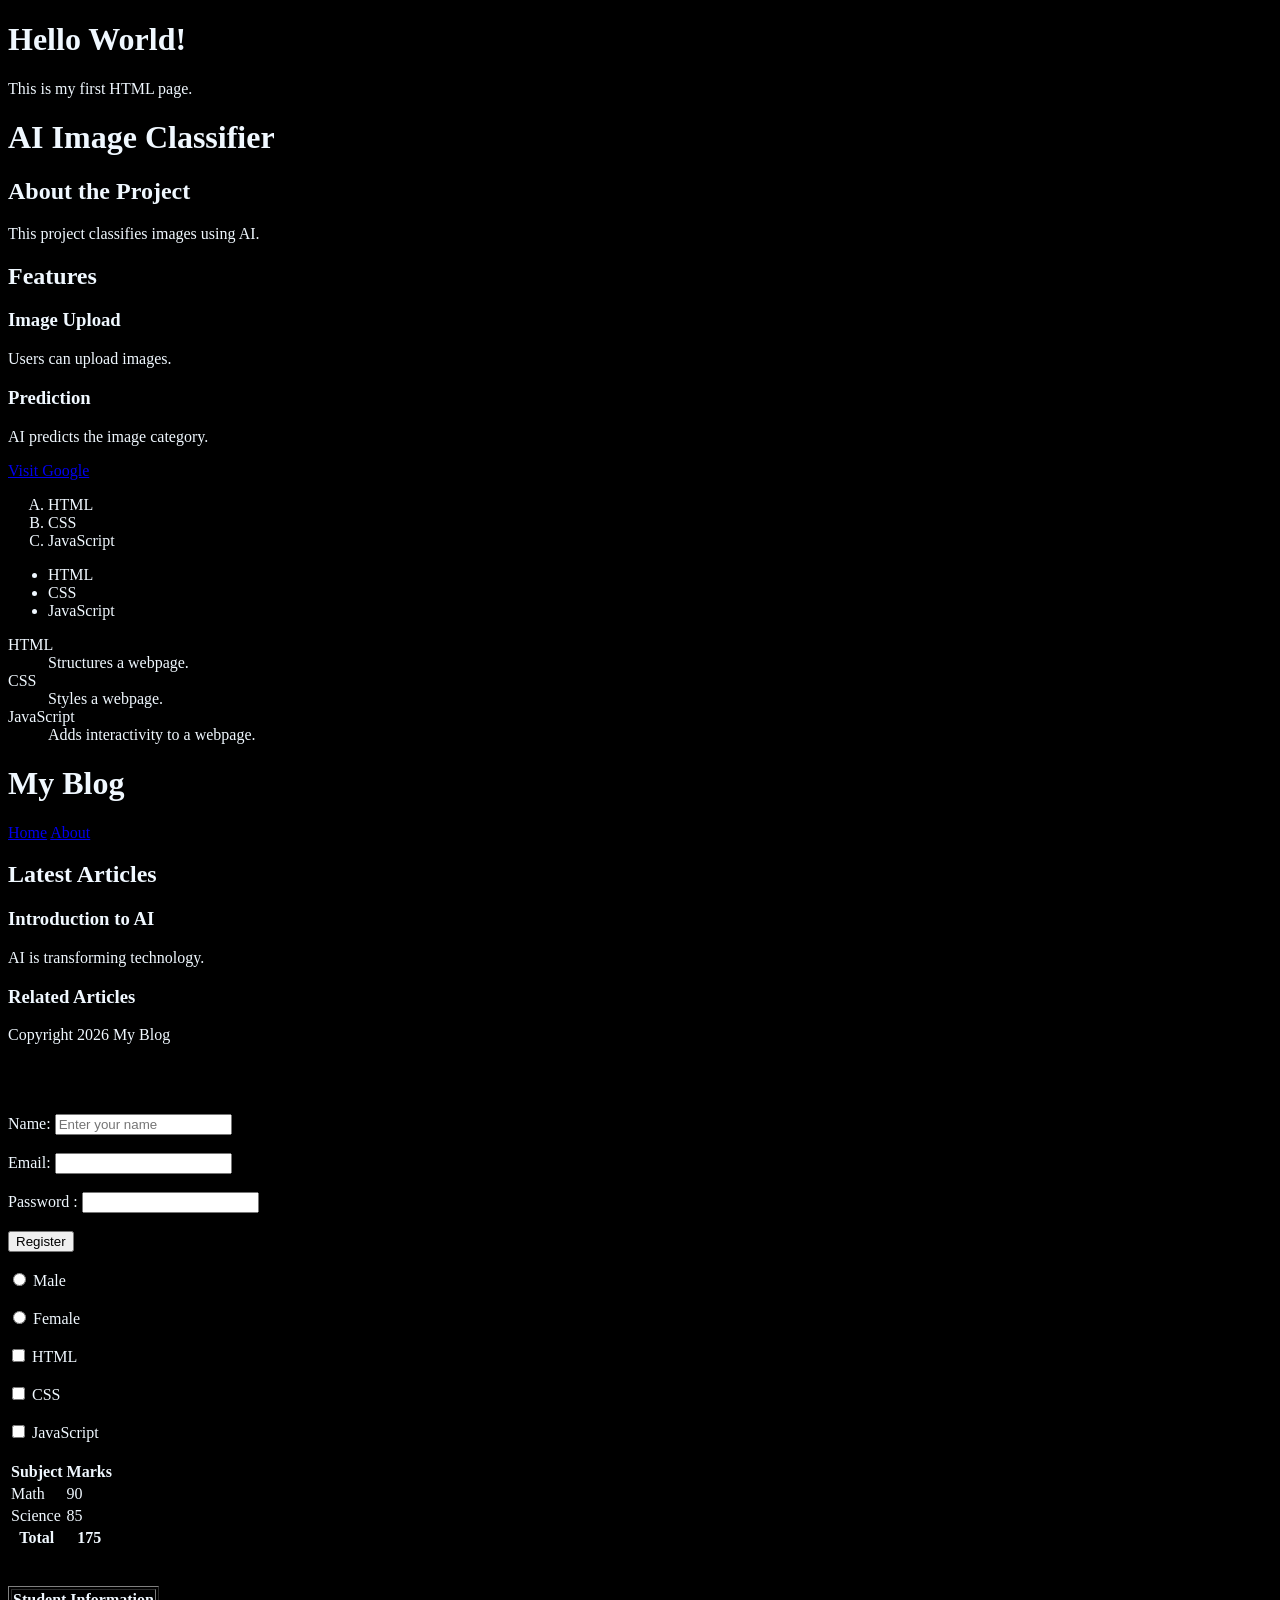
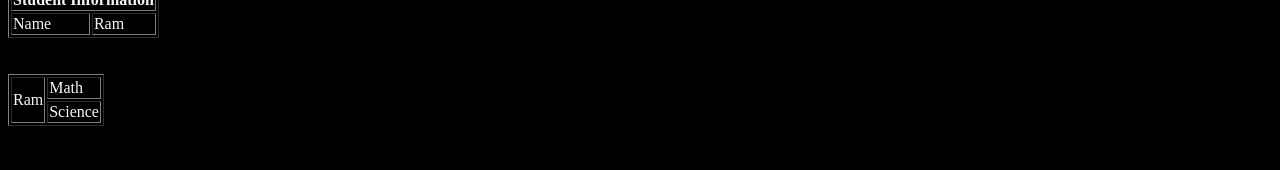
<file: day_02/index.html>
<!DOCTYPE html>
<html lang="en">
<head>
    <meta charset="UTF-8">
    <meta name="viewport" content="width=device-width, initial-scale=1.0">
    <title>My First Website</title>
</head>
<body bgcolor="black", style="color: aliceblue;">


    <h1>Hello World!</h1>
    <p>This is my first HTML page.</p>
    <h1>AI Image Classifier</h1>

    <h2>About the Project</h2>
    <p>This project classifies images using AI.</p>

    <h2>Features</h2>

    <h3>Image Upload</h3>
    <p>Users can upload images.</p>

    <h3>Prediction</h3>
    <p>AI predicts the image category.</p>
    <a href="https://www.google.com">Visit Google</a>

    <ol type="A">
    <li>HTML</li>
    <li>CSS</li>
    <li>JavaScript</li>
    </ol>

    <ul type="bullet">
    <li>HTML</li>
    <li>CSS</li>
    <li>JavaScript</li>
    </ul>

    <dl>
    <dt>HTML</dt>
    <dd>Structures a webpage.</dd>

    <dt>CSS</dt>
    <dd>Styles a webpage.</dd>

    <dt>JavaScript</dt>
    <dd>Adds interactivity to a webpage.</dd>
</dl>


<header>
        <h1>My Blog</h1>
    </header>

    <nav>
        <a href="index.html">Home</a>
        <a href="about.html">About</a>
    </nav>

    <main>
        <section>
            <h2>Latest Articles</h2>

            <article>
                <h3>Introduction to AI</h3>
                <p>AI is transforming technology.</p>
            </article>
        </section>

        <aside>
            <h3>Related Articles</h3>
        </aside>
    </main>

    <footer>
        <p>Copyright 2026 My Blog</p>
    </footer>

<br><br><br>

<form>

    <label for="name">Name:</label>
    <input type="text" id="name" placeholder="Enter your name" required name="username" >

    <br><br>

    <label for="email">Email:</label>
    <input type="email" id="email">

    <br><br>

    
    Password : <input type="password" id="password">

    <br><br>

    <button type="submit">Register</button>
    <br><br>

    <input type="radio"  value="male">
    <label>Male</label>
    <br><br>

    <input type="radio"  value="female">
    <label>Female</label>
    <br><br>

    <input type="checkbox" name="skill" value="html">
    <label>HTML</label>
    <br><br>
    <input type="checkbox" name="skill" value="css">
    <label>CSS</label>
    <br><br>
    <input type="checkbox" name="skill" value="javascript">
    <label>JavaScript</label>
    <br><br>


<table>
    <thead>
        <tr>
            <th>Subject</th>
            <th>Marks</th>
        </tr>
    </thead>

    <tbody>
        <tr>
            <td>Math</td>
            <td>90</td>
        </tr>

        <tr>
            <td>Science</td>
            <td>85</td>
        </tr>
    </tbody>

    <tfoot>
        <tr>
            <th>Total</th>
            <th>175</th>
        </tr>
    </tfoot>
</table>

<br><br>
<table border="1">
    <tr>
        <th colspan="2">Student Information</th>
    </tr>
    <tr>
        <td>Name</td>
        <td>Ram</td>
    </tr>
</table>

<br><br>

<table border="1">
    <tr>
        <td rowspan="2">Ram</td>
        <td>Math</td>
    </tr>
    <tr>
        <td>Science</td>
    </tr>
</table>
<br><br>


</form>



</body>
</html>
</file>
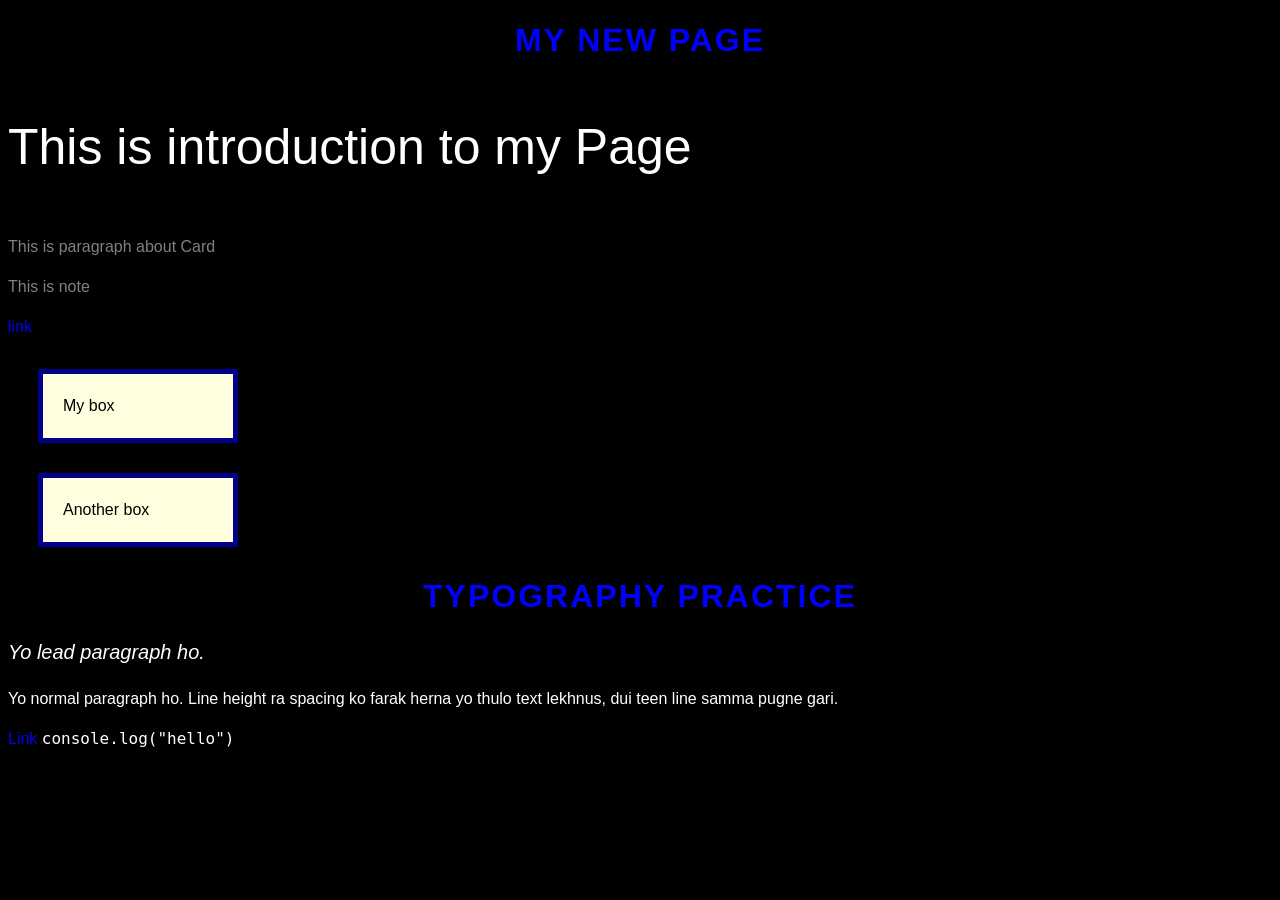
<file: day_03/index.html>
<!DOCTYPE html>
<head>
    <title>
        Mero page
    </title>
    <link rel="stylesheet", href="style.css">
</head>
<body style="color: white; background-color: black;" , >
    <h1>
        My new Page
    </h1>
    <p id="intro">
        This is introduction to my Page
    </p>
    <div class="card">
        <p>
            This is paragraph about Card
        </p>
        <p class="note">
            This is note
        </p>
    </div>
    <a href="#">link</a>

    <div class="box">My box</div>
    <div class="box">Another box</div>
    <h1>Typography Practice</h1>
<p class="lead">Yo lead paragraph ho.</p>
<p>Yo normal paragraph ho. Line height ra spacing ko farak herna yo thulo text lekhnus, dui teen line samma pugne gari.</p>
<a href="#">Link</a>
<code>console.log("hello")</code>


</body>
</file>
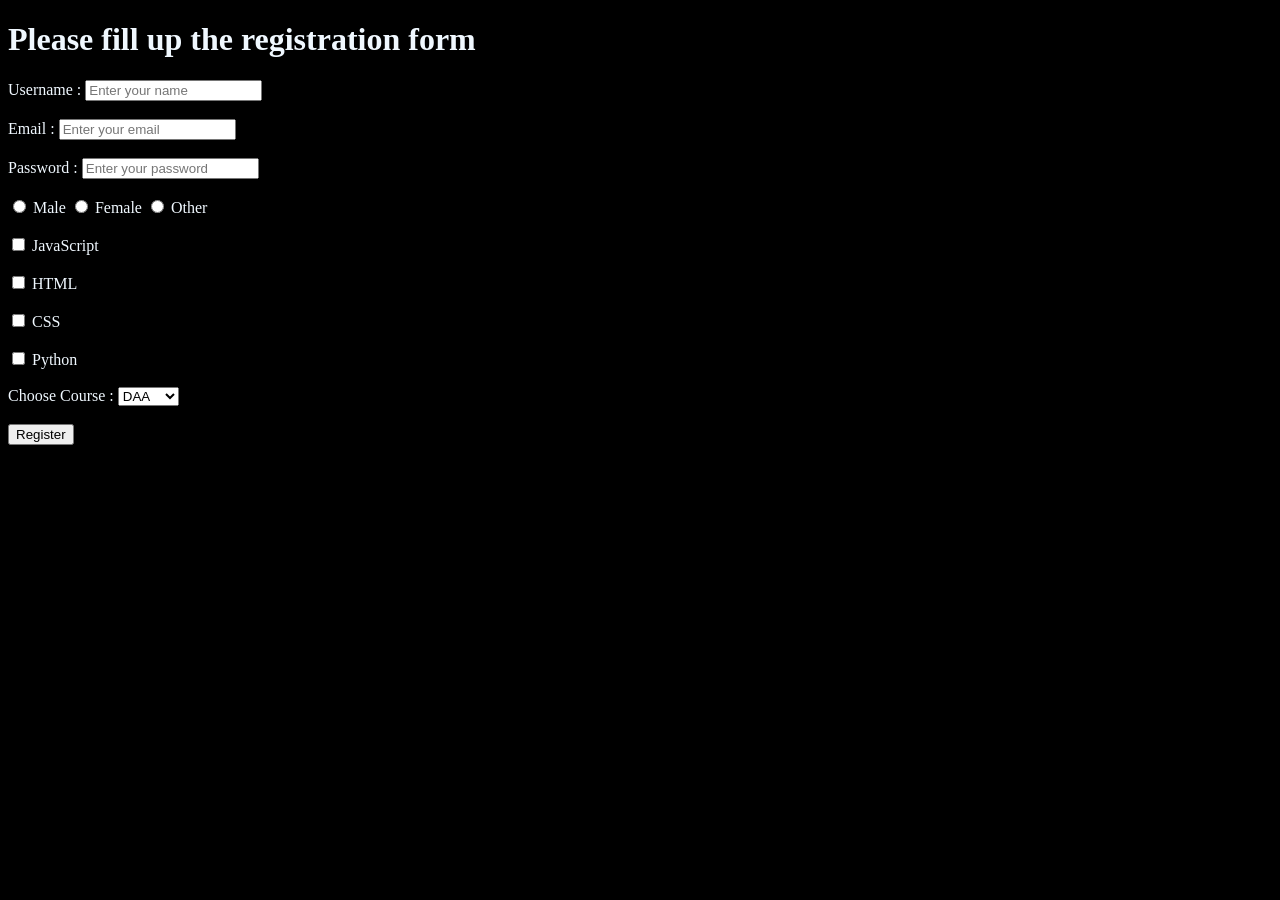
<file: day_02/register.html>
<!DOCTYPE html>
<head>
    <title>
        Regestration Form
    </title>
    <h1>Please fill up the registration form </h1>
</head>
<body style="color: aliceblue; background-color:black ;">
    <form action="/register" method="post">
        <label for="name">Username : </label>
        <input type="text" id="name" name="username" placeholder="Enter your name"><br><br>

        <label for="email">Email : </label>
        <input type="email" id="email" name="email" placeholder="Enter your email"><br><br>

        <label for="password">Password : </label>
        <input type="password" id="password" name="password" placeholder="Enter your password"><br><br>

        <input type="radio" id="male" name="gender" value="male">
        <label for="male">Male </label>

        <input type="radio" id="female" name="gender" value="female">
        <label for="female">Female </label>

        <input type="radio" id="other" name="gender" value="other">
        <label for="other">Other</label><br><br>

        <input type="checkbox" id="JS" name="skill" value="js">
        <label for="name">JavaScript </label><br><br>

        <input type="checkbox" id="HTML" name="skill" value="HTML">
        <label for="name">HTML </label><br><br>

        <input type="checkbox" id="CSS" name="skill" value="CSS">
        <label for="name">CSS </label><br><br>

        <input type="checkbox" id="Python" name="skill" value="Python">
        <label for="name">Python </label><br><br>

        <label for="course">Choose Course : </label>
         <select name="course" id="course">
            <option value="DAA">DAA</option>
            <option value="DBMS">DBMS</option>
            <option value="AI">AI</option>
         </select><br><br>

         <button type="submit">Register</button>
    </form>
</body>
</file>
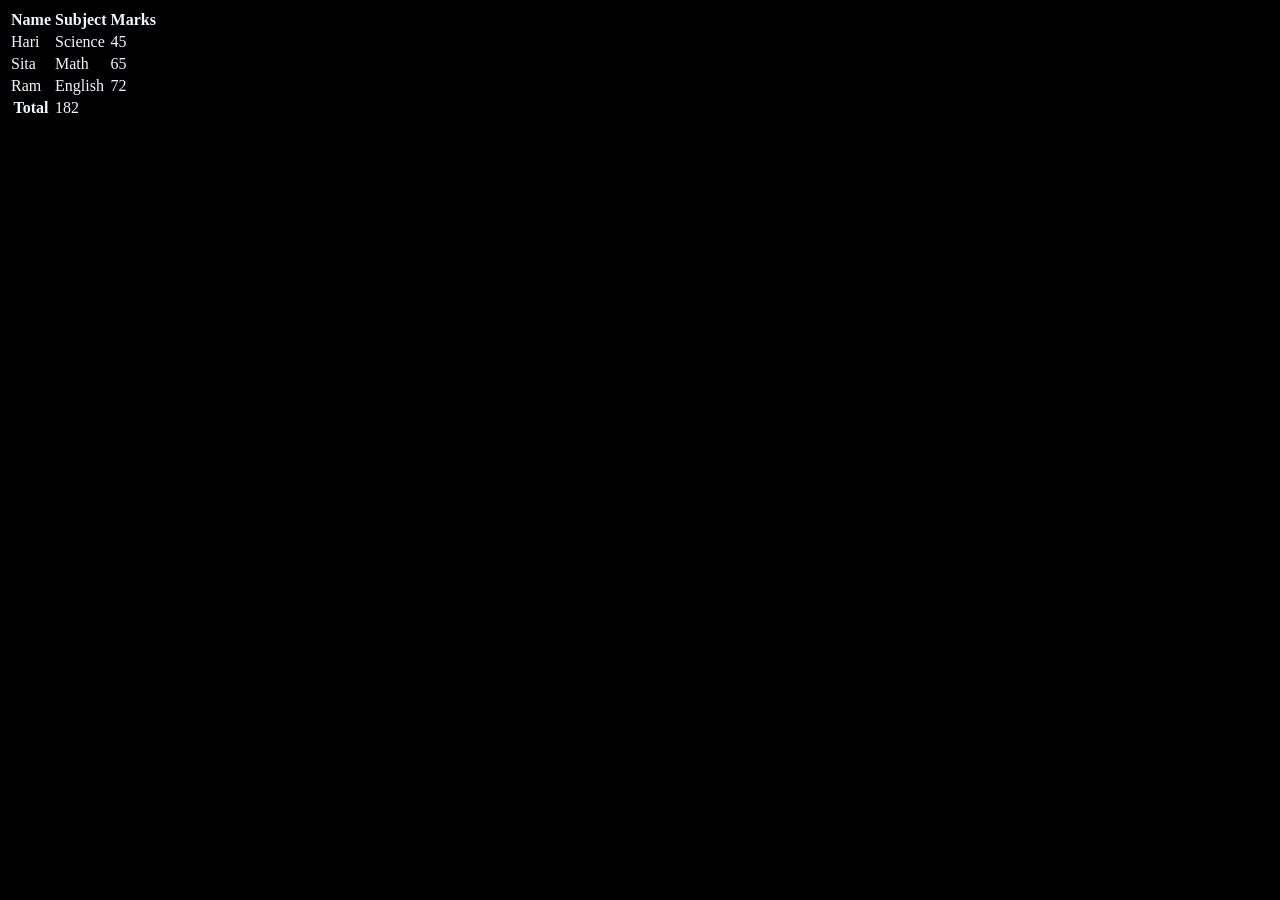
<file: day_02/table.html>
<!DOCTYPE html>
<head>
    <title>
        table
    </title>
</head>
<body style="color: aliceblue; background-color: black; border: 1;" >
    <table>
        <thead>
        <tr>
        <th>Name</th>
        <th>Subject</th>
        <th>Marks</th>
        </tr>
        </thead>
        <tbody>
        <tr>
            <td>Hari</td>
            <td>Science</td>
            <td>45</td>
        </tr>
        <tr>
            <td>Sita</td>
            <td>Math</td>
            <td>65</td>
        </tr>
        <tr>
            <td>Ram</td>
            <td>English</td>
            <td>72</td>
        </tr>
        </tbody>
        <tfoot>
            <tr>
                <th>Total</th>
                <td>182</td>
            </tr>
        </tfoot>
    </table>
</body>
</file>
<file: day_03/style.css>
h1{
    color: blue; /* yesle purai h1 element lai select garxa */ 
}

#intro{
    font-size: 50px; /* yesle #intro id ko element 50px banauxa*/
}

.card > p{
    color: gray; /* yesma .card matra garyo vaney tyo card class matra select hunxa tara, .card p vaneko card class
    vitra ko sabbai p element haru select gara vaneko ho. ra browser le yeslai priority dinxa rather than p element
    vitra ko class or id*/
}

.note{
    color: red; /* .note class ko kura red para vaneko ho.*/
}

a:hover{
    color: green; /*yesle link ma hover garda color change garxa */
}
*{
    box-sizing: border-box; /* yesko kaam box ko sizre border of the box jati xa terti nai hos vanera vanxa*/
}
.box{
    color: black;
    width: 200px;
    padding: 20px;
    border: 5px, solid darkblue;
    margin: 30px; /* margin : 0 auto le center ma lagera rakhxa*/
    /* margin-top: ; */
    /* margin-bottom: ;  yesto sabbai kura haru hunxan*/
    background-color: lightyellow;
}
* { box-sizing: border-box; }

body {
  font-family: "Poppins", Arial, sans-serif;
  font-size: 16px;
  line-height: 1.5;
  color: #333;
}

h1 {
  font-weight: 700;
  line-height: 1.2;
  text-transform: uppercase;
  letter-spacing: 2px;
  text-align: center;
}

.lead {
  font-style: italic;
  font-size: 20px;
}

a {
  text-decoration: none;
}

code {
  font-family: monospace;
}
</file>
